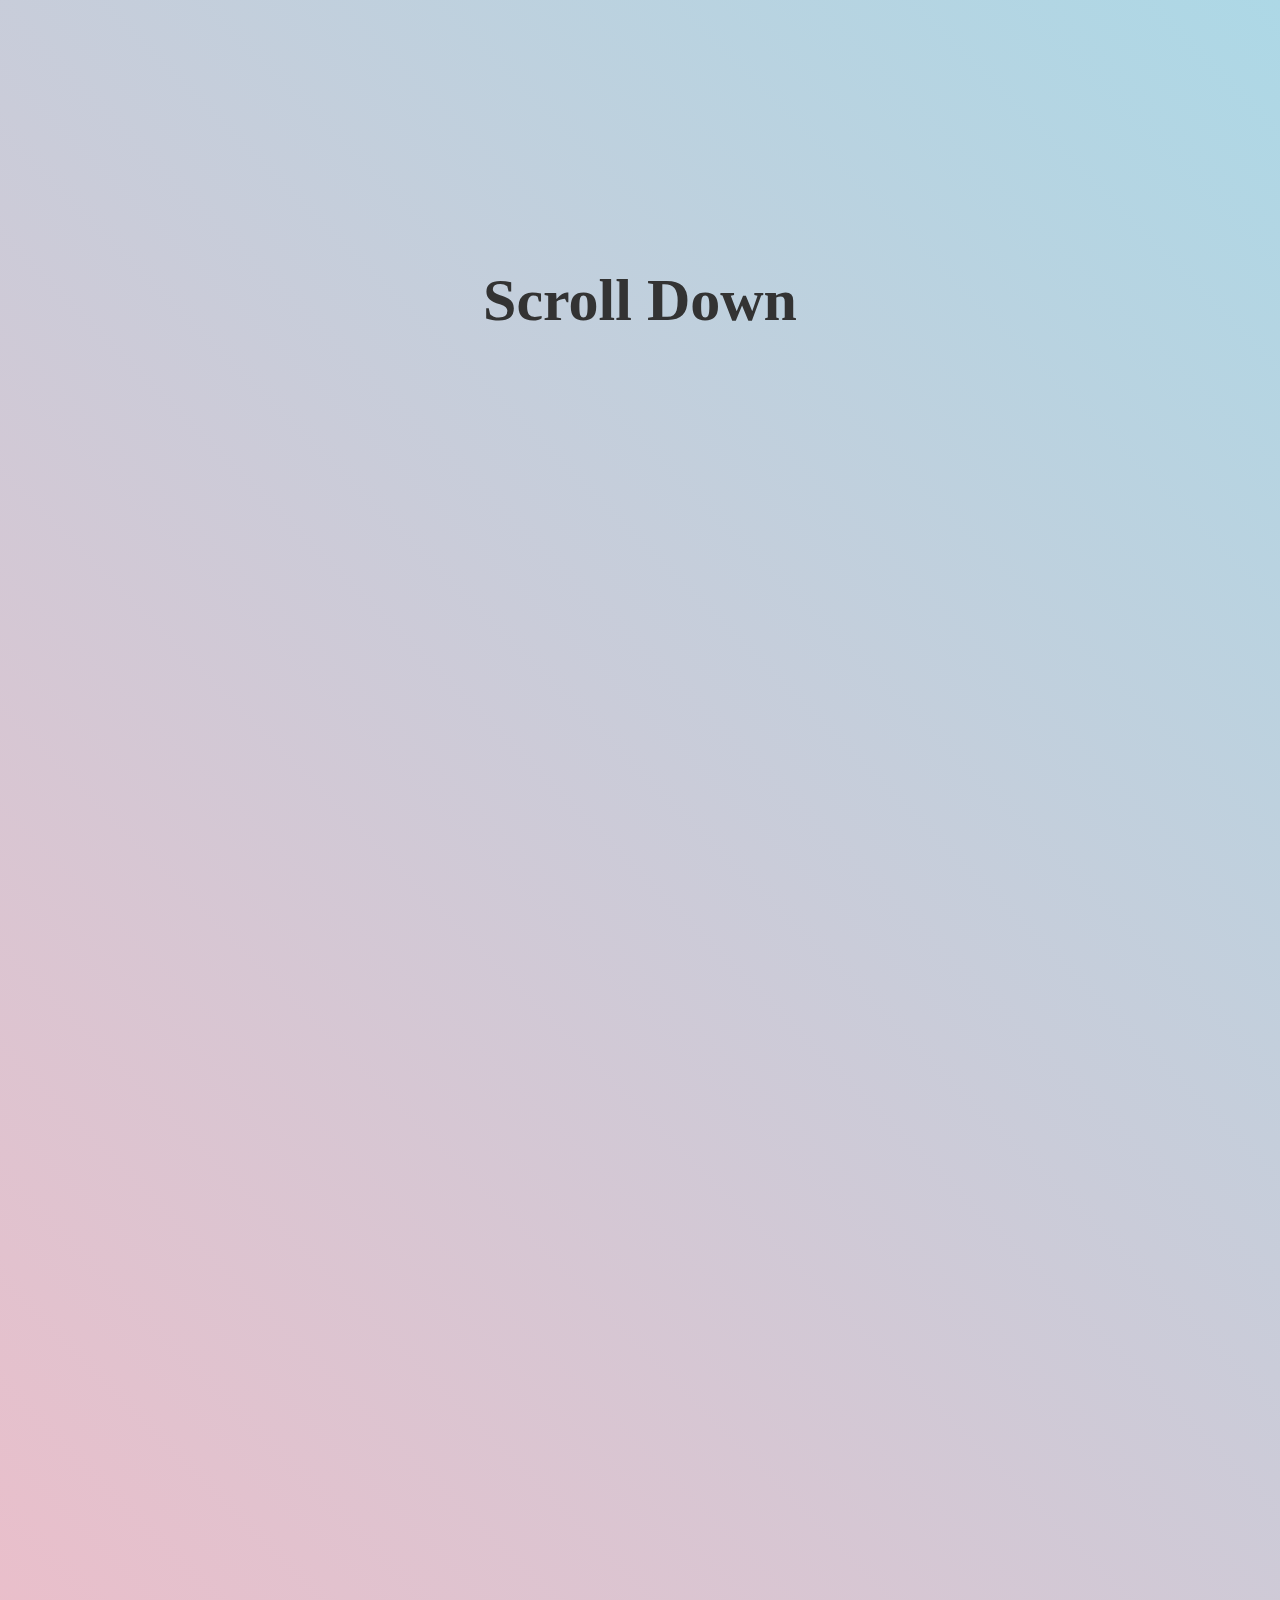
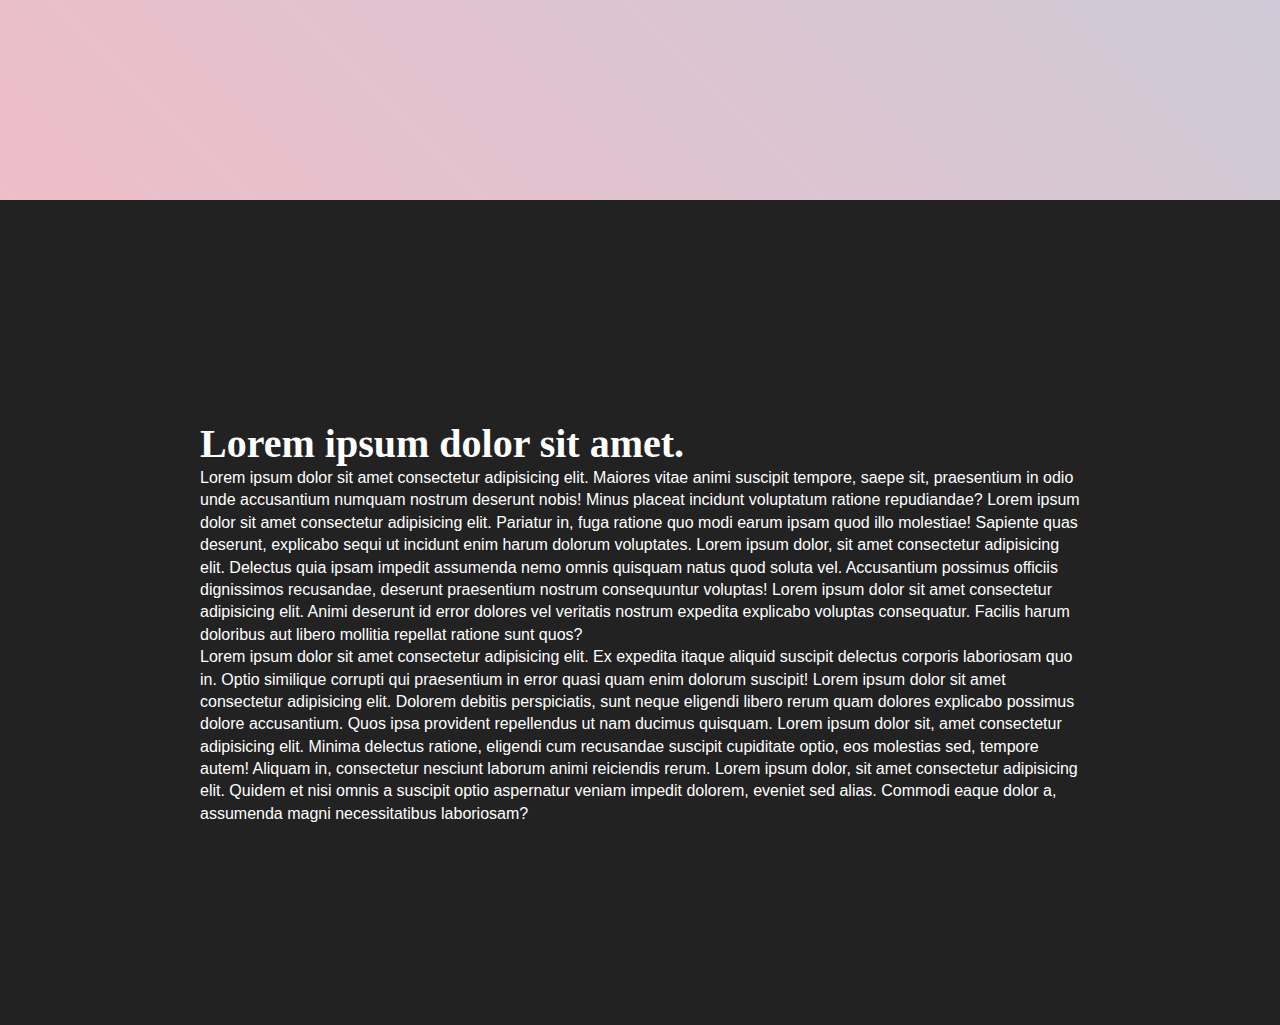
<file: 스크롤 클립패스/index.html>
<!DOCTYPE html>
<html lang="ko">
<head>
    <meta charset="UTF-8">
    <meta http-equiv="X-UA-Compatible" content="IE=edge">
    <meta name="viewport" content="width=device-width, initial-scale=1.0">
    <title>Document</title>
    <link rel="stylesheet" href="css/style.css">
    <script defer src="main.js"></script>
    
</head>
<body>
    <h3>Scroll Down</h3>
    <h2 class="txt">CLIP PATH ANIMATION</h2>

    <section>
        <h2 class="innerText">CLIP PATH ANIMATION</h2>
    </section>

    <div class="container">
        <h2>Lorem ipsum dolor sit amet.</h2>
        <p>Lorem ipsum dolor sit amet consectetur adipisicing elit. Maiores vitae animi suscipit tempore, saepe sit, praesentium in odio unde accusantium numquam nostrum deserunt nobis! Minus placeat incidunt voluptatum ratione repudiandae?
            Lorem ipsum dolor sit amet consectetur adipisicing elit. Pariatur in, fuga ratione quo modi earum ipsam quod illo molestiae! Sapiente quas deserunt, explicabo sequi ut incidunt enim harum dolorum voluptates.
            Lorem ipsum dolor, sit amet consectetur adipisicing elit. Delectus quia ipsam impedit assumenda nemo omnis quisquam natus quod soluta vel. Accusantium possimus officiis dignissimos recusandae, deserunt praesentium nostrum consequuntur voluptas!
            Lorem ipsum dolor sit amet consectetur adipisicing elit. Animi deserunt id error dolores vel veritatis nostrum expedita explicabo voluptas consequatur. Facilis harum doloribus aut libero mollitia repellat ratione sunt quos?<br>
            Lorem ipsum dolor sit amet consectetur adipisicing elit. Ex expedita itaque aliquid suscipit delectus corporis laboriosam quo in. Optio similique corrupti qui praesentium in error quasi quam enim dolorum suscipit!
            Lorem ipsum dolor sit amet consectetur adipisicing elit. Dolorem debitis perspiciatis, sunt neque eligendi libero rerum quam dolores explicabo possimus dolore accusantium. Quos ipsa provident repellendus ut nam ducimus quisquam.
            Lorem ipsum dolor sit, amet consectetur adipisicing elit. Minima delectus ratione, eligendi cum recusandae suscipit cupiditate optio, eos molestias sed, tempore autem! Aliquam in, consectetur nesciunt laborum animi reiciendis rerum.
            Lorem ipsum dolor, sit amet consectetur adipisicing elit. Quidem et nisi omnis a suscipit optio aspernatur veniam impedit dolorem, eveniet sed alias. Commodi eaque dolor a, assumenda magni necessitatibus laboriosam?
        </p>
    </div>
</body>
</html>
</file>
<file: 스크롤 클립패스/css/style.css>
* {
  margin: 0;
  padding: 0;
  box-sizing: border-box;
}

ul, li, ol {
  list-style: none;
}

a {
  text-decoration: none;
}

body {
  background: linear-gradient(45deg, lightpink, lightblue);
}
body h3 {
  position: absolute;
  top: 50%;
  left: 50%;
  transform: translate(-50%, -50%);
  margin-top: -150px;
  color: #333;
  font-size: 60px;
}
body .txt {
  position: fixed;
  top: 50%;
  transform: translateY(-50%);
  width: 100%;
  left: 100%;
  white-space: nowrap;
  font-size: 13vw;
  color: transparent;
  text-align: center;
  -webkit-text-stroke: 2px #222;
}
body section {
  position: fixed;
  top: 0;
  left: 0;
  width: 100%;
  height: 100vh;
  background-color: #333;
  display: flex;
  justify-content: center;
  align-items: center;
  clip-path: circle(0px at center center);
}
body section .innerText {
  position: fixed;
  top: 50%;
  transform: translateY(-50%);
  left: 100%;
  font-size: 13vw;
  white-space: nowrap;
  width: 100%;
  color: #fff;
}
body .container {
  position: relative;
  margin-top: 200vh;
  background-color: #222;
  padding: 200px;
  color: #fff;
}
body .container h2 {
  font-size: 40px;
  margin-top: 20px;
}
body .container p {
  font: 16px/1.4 "arial";
}

/*# sourceMappingURL=style.css.map */
</file>
